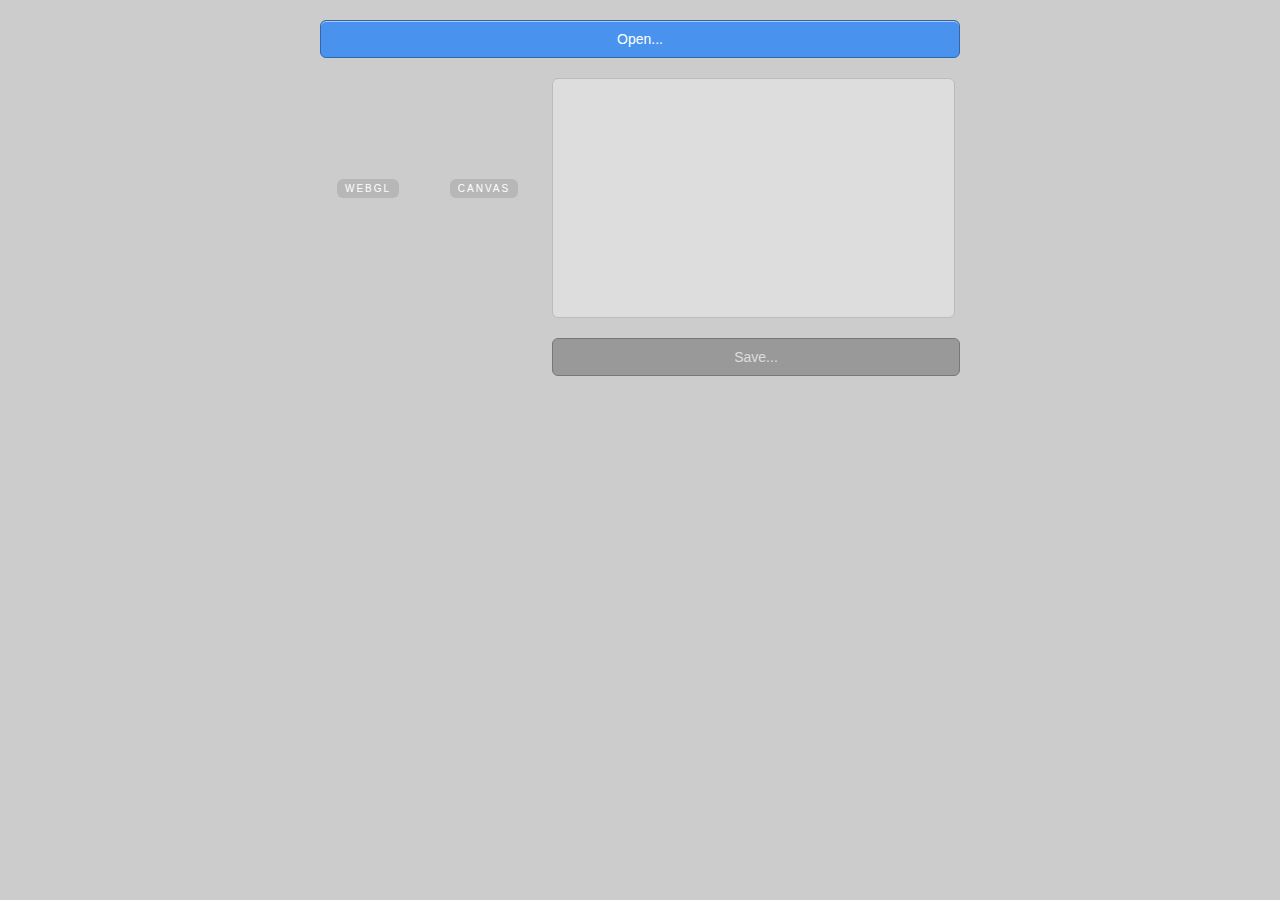
<file: js/lib/pixi.js-dev/scripts/renders/index.html>
<!DOCTYPE html>
<html>
    <head>
        <meta charset="utf-8">
        <meta http-equiv="X-UA-Compatible" content="IE=edge,chrome=1">
        <title>Pixi Tests Tool</title>
        <meta name='viewport' content='width=device-width, initial-scale=1.0'>
        <link rel="stylesheet" href="client.css">
    </head>
    <body>
        <div id="frame">
            <div class="full">
                <button id="choose">Open...</button>
                <input type="file" class="file hide" id="file">
            </div>
            <div class="cols">
                <div class="col center preview">
                    <canvas class="view" id="view-webgl" width="32" height="32"></canvas>
                    <label>WebGL</label>
                </div>
                <div class="col center preview">
                    <canvas class="view" id="view-canvas" width="32" height="32"></canvas>
                    <label>Canvas</label>
                </div>
                <div class="col output">
                    <div id="solution"></div>
                    <button id="save" class="disabled">Save...</button>
                </div>
            </div>
        </div>
        <script>
            require('./client');
        </script>
    </body>
</html>
</file>
<file: js/lib/pixi.js-dev/scripts/renders/client.css>
body {
    background:#ccc;
    font-family:Arial, sans-serif;
    margin: 0 0 0 0;
    padding: 20px;
    width: 100%;
    height: 100%;
    position: absolute;
    overflow: hidden;
    box-sizing: border-box;
    transition:background-color 0.3s;
}
body, body * {
    user-select:none;
    -webkit-user-select:none;
    cursor:default;
}
body.dragging {
    background-color:#ddd;
}
body.dragging #solution {
    background-color: #fff;
}
#frame {
    margin:0 auto;
    max-width:640px;
    width:100%;
}
.hide {
    display:none;
}
#solution {
    border:1px solid #bbb;
    padding:10px;
    border-radius:6px;
    box-sizing:border-box; 
    transition:background-color 0.3s;
    font-size:10px;
    font-family: monospace;
    background:#ddd;
    color:#666;
    height:240px;
    width:403px;
    margin-bottom:20px;
    resize:none;
    white-space:pre;
    line-height: 1.4;
    overflow-x:hidden;
    overflow-y: auto;
    user-select:initial;
    -webkit-user-select:initial;
}
#solution:focus, textarea:focus {
    outline:0;
    border-color:#4993EF;
}
#solution.copied {
    position:relative;
    border-color:#4993EF;
}
#solution.copied:before {
    display:block;
    position:absolute;
    top:0;
    right:10px;
    padding:8px 16px;
    color:#fff;
    text-transform: uppercase;
    letter-spacing: 0.2em;
    font-size:8px;
    border-bottom-right-radius: 5px;
    border-bottom-left-radius: 5px;
    font-family: Arial, sans-serif;
    content: 'Copied To Clipboard';
    background-color:#4993EF;
}
label {
    display:inline-block;
    padding:15px 0 10px;
    font-size: 10px;
    color: #666;
    text-transform: uppercase;
    letter-spacing: 0.2em;
    border-radius: 6px;
    background-color: rgba(0,0,0,0.1);
    padding: 4px 8px;
    color: #fff;
    margin-bottom:10px;
}
button {
    padding:10px 20px;
    border: 1px solid #3267A9;
    background-color: #4993EF;
    color: #fff;
    font-size:14px;
    border-radius:6px;
    cursor:pointer;
    display:block;
    width:100%;
    transition:background 0.3s;
    box-shadow: inset 0px 1px 0px 0px rgba(255,255,255,0.5);
    outline:0;
}
button:hover{
    background-color: #5CA5FF;
}
button:active {
    background-color: #3267A9;
    box-shadow: none;
}
button.disabled {
    pointer-events:none;
    background-color:#999;
    border-color:#777;
    box-shadow: none;
    color:#ddd;
}
.cols {
    display:flex;
    margin-top:20px;
}
.cols > .preview {
    width:100px;
    margin-right:20px;
}
.cols > .output {
    width:100%;
}
.full {
    width:100%;
}
.center {
    text-align:center;
}
.view {
    image-rendering: optimizeSpeed;
    image-rendering: -moz-crisp-edges;
    image-rendering: -o-crisp-edges;
    image-rendering: -webkit-crisp-edges;
    image-rendering: crisp-edges;
    image-rendering: -webkit-optimize-contrast;
    image-rendering: pixelated;
    -ms-interpolation-mode: nearest-neighbor;
    zoom:3; 
}
</file>
